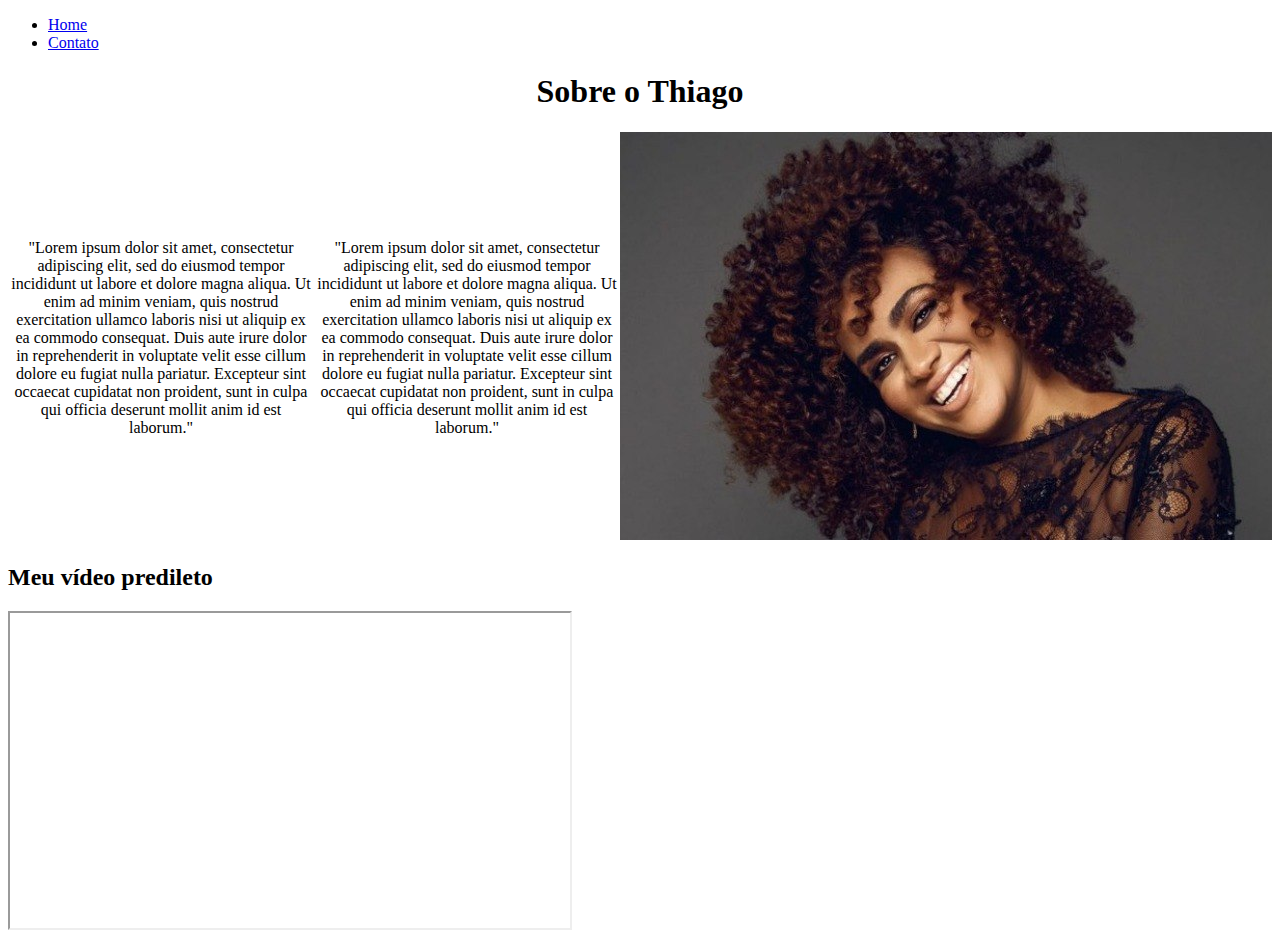
<file: index.html>
<!DOCTYPE html>
<html lang="pt-br">
    <head>
        <meta charset="UTF-8">
        <meta name="viewport" content="width=device-width, initial-scale=1.0">
        <title> Meu perfil </title>
        <link rel="stylesheet" href="assets/css/style.css">
        <style> 
        .center {
            text-align: center;
        }
        
        </style>
    </head>
    <body> 
        <ul class="menu">
            <li> <a href="index.html"> Home </a> </li>
            <li> <a href="contato.html"> Contato </a> </li>
        </ul>
        <h1 class="center"> Sobre o Thiago </h1>
       <div class="container">
        <p class="center">
            "Lorem ipsum dolor sit amet, consectetur adipiscing elit, sed do eiusmod tempor incididunt ut labore et dolore magna aliqua. Ut enim ad minim veniam, quis nostrud exercitation ullamco laboris nisi ut aliquip ex ea commodo consequat. Duis aute irure dolor in reprehenderit in voluptate velit esse cillum dolore eu fugiat nulla pariatur. Excepteur sint occaecat cupidatat non proident, sunt in culpa qui officia deserunt mollit anim id est laborum."
        </p>

        <p class="center">
            "Lorem ipsum dolor sit amet, consectetur adipiscing elit, sed do eiusmod tempor incididunt ut labore et dolore magna aliqua. Ut enim ad minim veniam, quis nostrud exercitation ullamco laboris nisi ut aliquip ex ea commodo consequat. Duis aute irure dolor in reprehenderit in voluptate velit esse cillum dolore eu fugiat nulla pariatur. Excepteur sint occaecat cupidatat non proident, sunt in culpa qui officia deserunt mollit anim id est laborum."
        </p>

        <div>
            <img src="assets/img/foto-mulher.jpg" alt="Foto do criador desse conteúdo">
        </div>
       
       </div>
       
        <h2> Meu vídeo predileto </h2>

        <iframe 
        width="560" 
        height="315" 
        src="https://www.youtube.com/embed/C6Mo9fHofu0" 
        frameborder="5" 
        allow="accelerometer; autoplay; encrypted-media; gyroscope; picture-in-picture" 
        allowfullscreen>
        </iframe>

    </body>


</html>
</file>
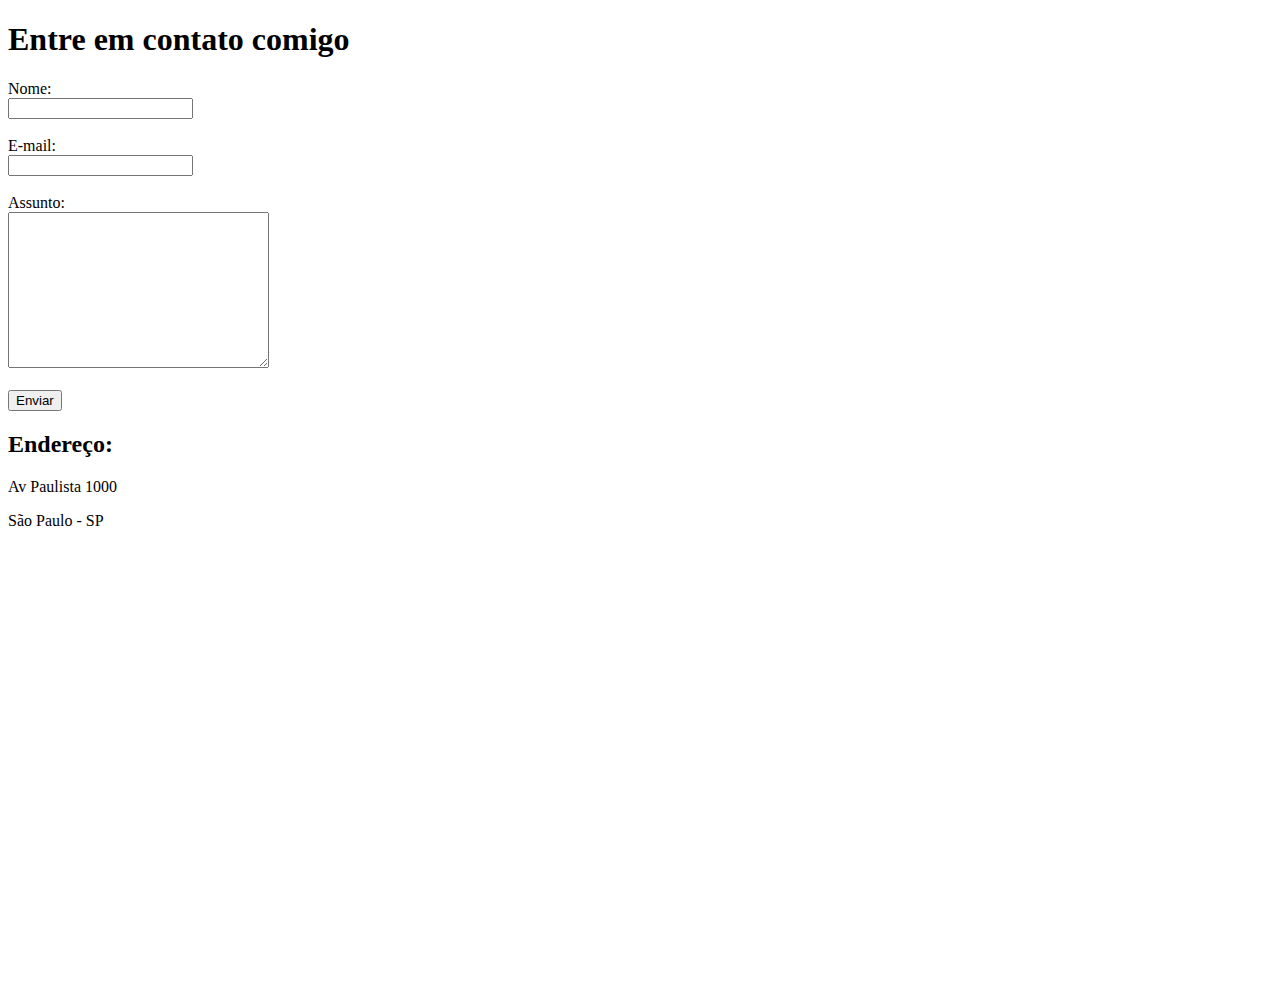
<file: contato.html>
<!DOCTYPE html>
<html lang="pt-br">
<head>
    <meta charset="UTF-8">
    <meta name="viewport" content="width=device-width, initial-scale=1.0">
    <title>Contato</title>
    <link rel="stylesheet" href="assets/css/style.css">
</head>
<body>
    <h1> Entre em contato comigo </h1>
    <form> 
        <label for="nome"> Nome: </label> <br>
        <input type="text" id="nome">
        <br>
        <br>
        <label for="email"> E-mail: </label> <br>
        <input type="email" id="email">
        <br>
        <br>
        <label for="nome"> Assunto: </label> <br>
        <textarea name="assunto" id="assunto" cols="30" rows="10"></textarea>
        <br>
        <br>
        <button> Enviar </button>
    </form>

    <h2> Endereço: </h2>

    <p> Av Paulista 1000 </p>
    <p> São Paulo - SP </p>

    <iframe src="https://www.google.com/maps/embed?pb=!1m18!1m12!1m3!1d14627.793008061526!2d-46.65388148791255!3d-23.570301954852503!2m3!1f0!2f0!3f0!3m2!1i1024!2i768!4f13.1!3m3!1m2!1s0x94ce59bd92bce431%3A0xc37ded133806ef0b!2sAv.%20Paulista%2C%20100%20-%20Bela%20Vista%2C%20S%C3%A3o%20Paulo%20-%20SP%2C%2001310-000!5e0!3m2!1spt-BR!2sbr!4v1597684131081!5m2!1spt-BR!2sbr" width="600" height="450" frameborder="0" style="border:0;" allowfullscreen="" aria-hidden="false" tabindex="0"></iframe>

</body>
</html>
</file>
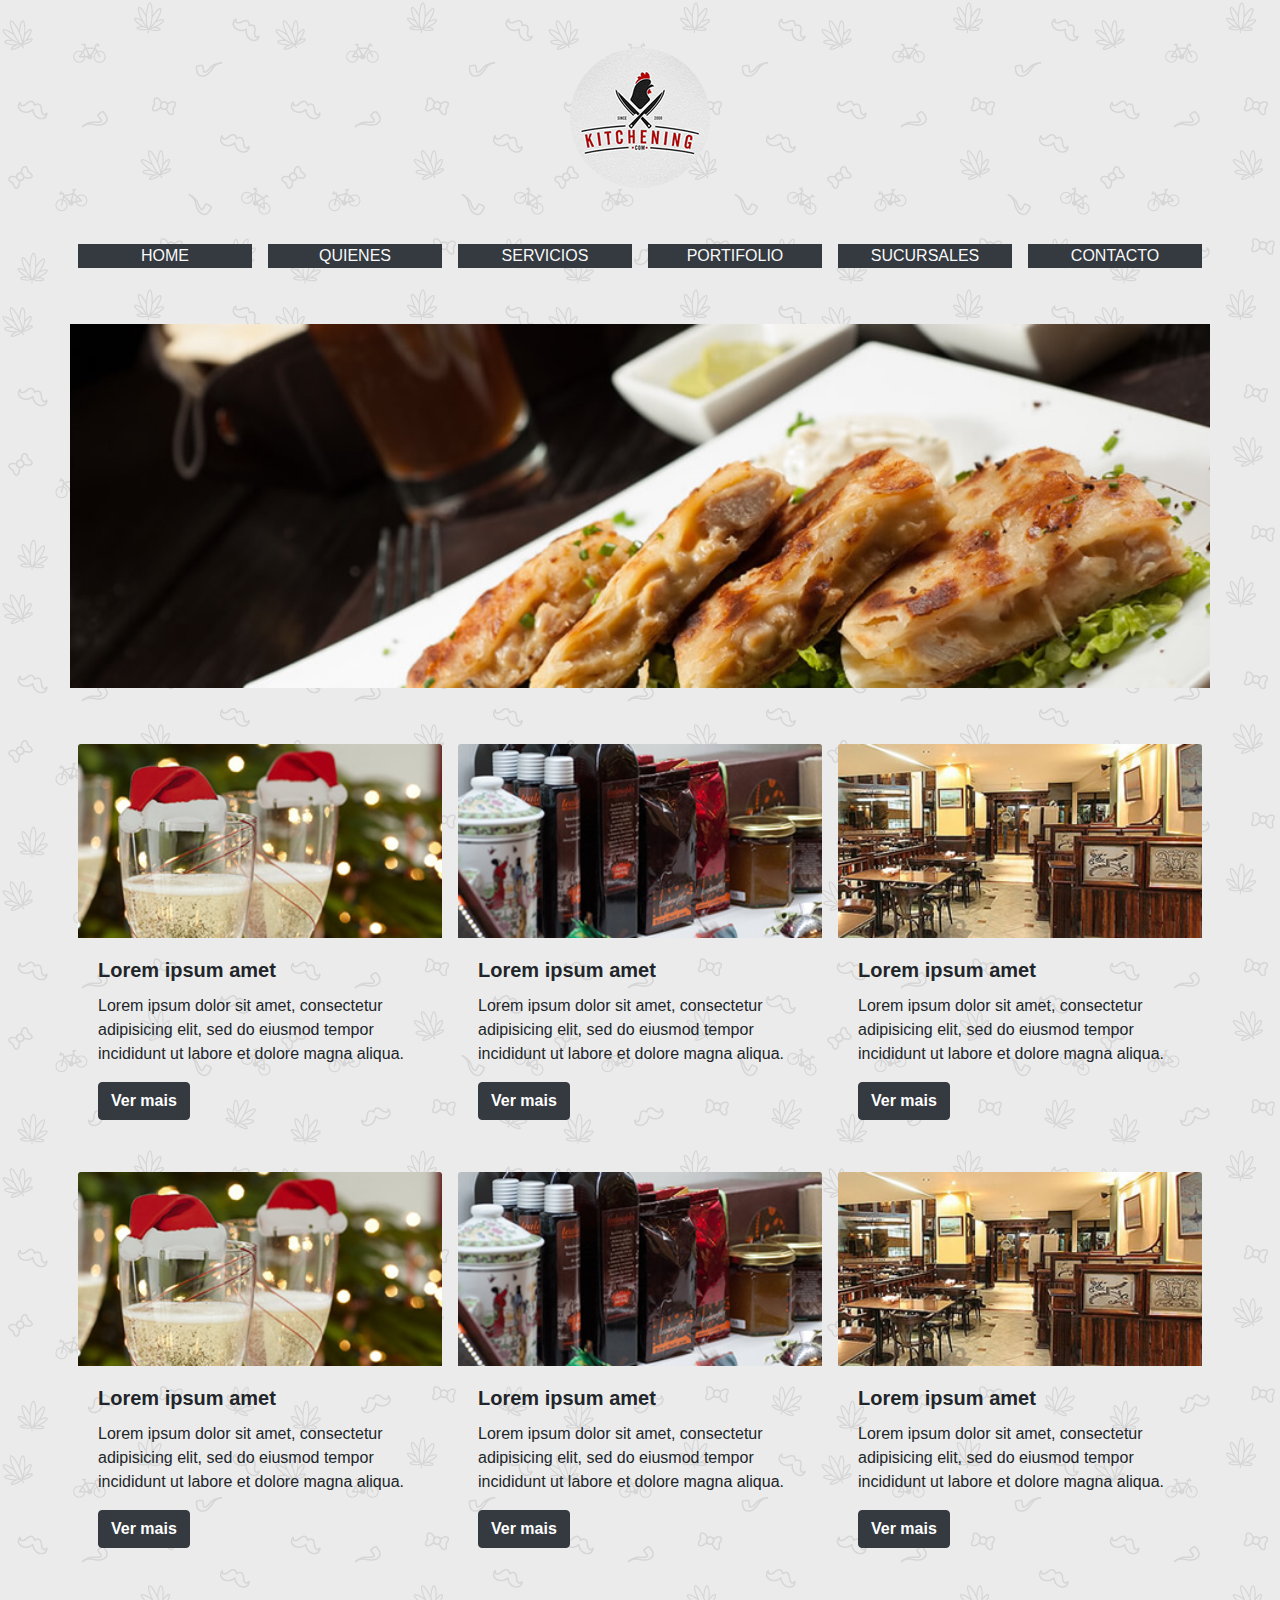
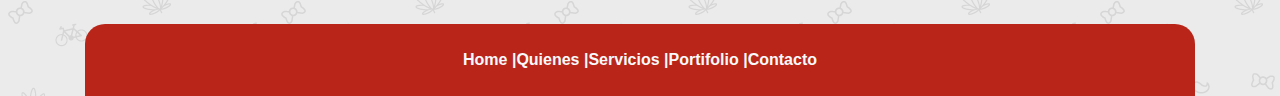
<file: exercicio-bootstrap-kitchening/site-kitchening.html>
<!DOCTYPE html>
<html lang="pt-br">
<head>
    <meta charset="UTF-8">
    <meta name="viewport" content="width=device-width, initial-scale=1.0">
    <title>Kitchening</title>
    <!-- Link para pegar o estilo do CSS dos servidores do Bootstrap-->
    <link rel="stylesheet" href="https://stackpath.bootstrapcdn.com/bootstrap/4.5.2/css/bootstrap.min.css" integrity="sha384-JcKb8q3iqJ61gNV9KGb8thSsNjpSL0n8PARn9HuZOnIxN0hoP+VmmDGMN5t9UJ0Z" crossorigin="anonymous">
    <style>
        .footer{ 
          background-color:#b92519;
          border-top-left-radius: 20px;
          border-top-right-radius: 20px;
        }
      </style>
</head>
<body background="./assets/img/background-kitchening.png"> 
    <!--Logo-->
     <div class="row mt-5 d-flex justify-content-center">
        <img class="d-block rounded-circle" src="./assets/img/logo-kitchening.jpg" alt="Logotipo do restaurante kitchening é uma galinha preta com duas facas cruzadas e o nome kitchening abaixo">
     </div>
        
      <!--Fim logo-->

      <!-- Grid-->
      <div class="container">
           
        <!-- Opções navegação -->
          <div class="row mt-5 d-flex justify-content-center">

              <div class="col-md-2 p-2">
                <div class="bg-dark text-light d-flex justify-content-center"> HOME </div>
              </div>
              <div class="col-md-2 p-2">
                <div class="bg-dark text-light d-flex justify-content-center"> QUIENES </div>
              </div>
              <div class="col-md-2 p-2">
                <div class="bg-dark text-light d-flex justify-content-center"> SERVICIOS </div>
              </div>
              <div class="col-md-2 p-2">
                <div class="bg-dark text-light d-flex justify-content-center"> PORTIFOLIO </div>
              </div>
              <div class="col-md-2 p-2">
                <div class="bg-dark text-light d-flex justify-content-center"> SUCURSALES </div>
              </div>
              <div class="col-md-2 p-2">
                <div class="bg-dark text-light d-flex justify-content-center"> CONTACTO </div>
              </div>
              
          </div>
          <!--Fim opções navegação -->

          <!--Início Banner Principal-->
          <div class="row mt-5 d-flex justify-content-center">
            <div class="col-md-12 p-0">
              <div>
                <div id="carouselExampleSlidesOnly" class="carousel slide" data-ride="carousel">
                    <div class="carousel-inner">
                      <div class="carousel-item active">
                        <img class="d-block w-100" src="./assets/img/banner-principal-kitchening.jpg" alt="Banner principal com a imagem de um torta de frango suculenta">
                      </div>
                    </div>
                  </div>
              </div>
            </div>      
          </div>
          <!--Fim Banner Principal--> 

          <!--Início cards com imagens-->
          <div class="row mt-5 d-flex justify-content-center">
            
            <!--Primeira fileira 3 imagens-->
            <div class="col-md-4 d-flex p-2 mb-3">
              <div>
                <div class="card bg-transparent border-0">
                    <img class="card-img-top" src="./assets/img/imagem-taca.jpg" alt="Card com imagem de Duas taças de champagne com um mini chapéu de natal de papai noel">
                    <div class="card-body">
                      <h5 class="card-title font-weight-bold">Lorem ipsum amet</h5>
                      <p class="card-text">Lorem ipsum dolor sit amet, consectetur adipisicing elit, sed do eiusmod tempor incididunt ut labore et dolore magna aliqua. </p>
                      <a href="#" class="btn btn-dark font-weight-bold"> Ver mais </a>
                    </div>
                  </div>
              </div>
            </div>
            <div class="col-md-4 p-2">
              <div>
                <div class="card bg-transparent border-0">
                    <img class="card-img-top" src="./assets/img/imagem-mantimentos.jpg" alt="Card com imagem de mantimentos">
                    <div class="card-body">
                      <h5 class="card-title font-weight-bold">Lorem ipsum amet</h5>
                      <p class="card-text">Lorem ipsum dolor sit amet, consectetur adipisicing elit, sed do eiusmod tempor incididunt ut labore et dolore magna aliqua. </p>
                      <a href="#" class="btn btn-dark font-weight-bold"> Ver mais </a>
                    </div>
                  </div>
              </div>
            </div>  
            <div class="col-md-4 p-2">
                <div>
                    <div class="card bg-transparent border-0">
                        <img class="card-img-top" src="./assets/img/imagem-restaurante.jpg" alt="Card com foto da área de refeições do resteurante">
                        <div class="card-body">
                          <h5 class="card-title font-weight-bold">Lorem ipsum amet</h5>
                          <p class="card-text">Lorem ipsum dolor sit amet, consectetur adipisicing elit, sed do eiusmod tempor incididunt ut labore et dolore magna aliqua. </p>
                          <a href="#" class="btn btn-dark font-weight-bold"> Ver mais </a>
                        </div>
                      </div>
                </div>
              </div>  
              <!-- Fim primeira fileira com 3 imagens-->

              <!--Inicio segunda fileira com 3 imagens-->
              <div class="col-md-4 p-2">
                <div>
                  <div class="card bg-transparent border-0">
                      <img class="card-img-top" src="./assets/img/imagem-taca.jpg" alt="Card com imagem de duas taças de champagne com um mini chapéu de natal de papai noel">
                      <div class="card-body">
                        <h5 class="card-title font-weight-bold">Lorem ipsum amet</h5>
                        <p class="card-text">Lorem ipsum dolor sit amet, consectetur adipisicing elit, sed do eiusmod tempor incididunt ut labore et dolore magna aliqua.</p>
                        <a href="#" class="btn btn-dark font-weight-bold"> Ver mais </a>
                      </div>
                    </div>
                </div>
              </div>
              <div class="col-md-4 p-2">
                <div>
                  <div class="card bg-transparent border-0">
                      <img class="card-img-top" src="./assets/img/imagem-mantimentos.jpg" alt="Card com imagem de mantimentos">
                      <div class="card-body">
                        <h5 class="card-title font-weight-bold">Lorem ipsum amet</h5>
                        <p class="card-text">Lorem ipsum dolor sit amet, consectetur adipisicing elit, sed do eiusmod tempor incididunt ut labore et dolore magna aliqua.</p>
                        <a href="#" class="btn btn-dark font-weight-bold"> Ver mais </a>
                      </div>
                    </div>
                </div>
              </div>  
              <div class="col-md-4 p-2">
                  <div>
                      <div class="card bg-transparent border-0">
                          <img class="card-img-top" src="./assets/img/imagem-restaurante.jpg" alt="Card com foto da área de refeições do resteurante">
                          <div class="card-body">
                            <h5 class="card-title font-weight-bold">Lorem ipsum amet</h5>
                            <p class="card-text">Lorem ipsum dolor sit amet, consectetur adipisicing elit, sed do eiusmod tempor incididunt ut labore et dolore magna aliqua.</p>
                            <a href="#" class="btn btn-dark font-weight-bold"> Ver mais</a>
                          </div>
                        </div>
                  </div>
                </div>
              <!-- Fim segunda fileira com 3 imagens-->
              
          </div>
          <!--Inicio footer-->
          <footer>
            <div class="container footer p-4 mt-5">
                <div class="row ">
                    <div class=" col-md-12 d-flex justify-content-center">
                  <a href="link" class="text-light font-weight-bold"> Home | </a>
                  <a href="link" class="text-light font-weight-bold"> Quienes | </a>
                  <a href="link" class="text-light font-weight-bold"> Servicios | </a>
                  <a href="link" class="text-light font-weight-bold"> Portifolio | </a>
                  <a href="link" class="text-light font-weight-bold"> Contacto </a>
              </div>
              </div>
            </div>        
          </footer>
          <!-- Fim footer -->
      </div>
      <!-- /Grid-->

    <!-- Scripts necessários para utilização dos códigos JS do Bootstrap-->
    <script src="https://code.jquery.com/jquery-3.5.1.slim.min.js" integrity="sha384-DfXdz2htPH0lsSSs5nCTpuj/zy4C+OGpamoFVy38MVBnE+IbbVYUew+OrCXaRkfj" crossorigin="anonymous"></script>
    <script src="https://cdn.jsdelivr.net/npm/popper.js@1.16.1/dist/umd/popper.min.js" integrity="sha384-9/reFTGAW83EW2RDu2S0VKaIzap3H66lZH81PoYlFhbGU+6BZp6G7niu735Sk7lN" crossorigin="anonymous"></script>
    <script src="https://stackpath.bootstrapcdn.com/bootstrap/4.5.2/js/bootstrap.min.js" integrity="sha384-B4gt1jrGC7Jh4AgTPSdUtOBvfO8shuf57BaghqFfPlYxofvL8/KUEfYiJOMMV+rV" crossorigin="anonymous"></script>
</body>
</html>
</file>
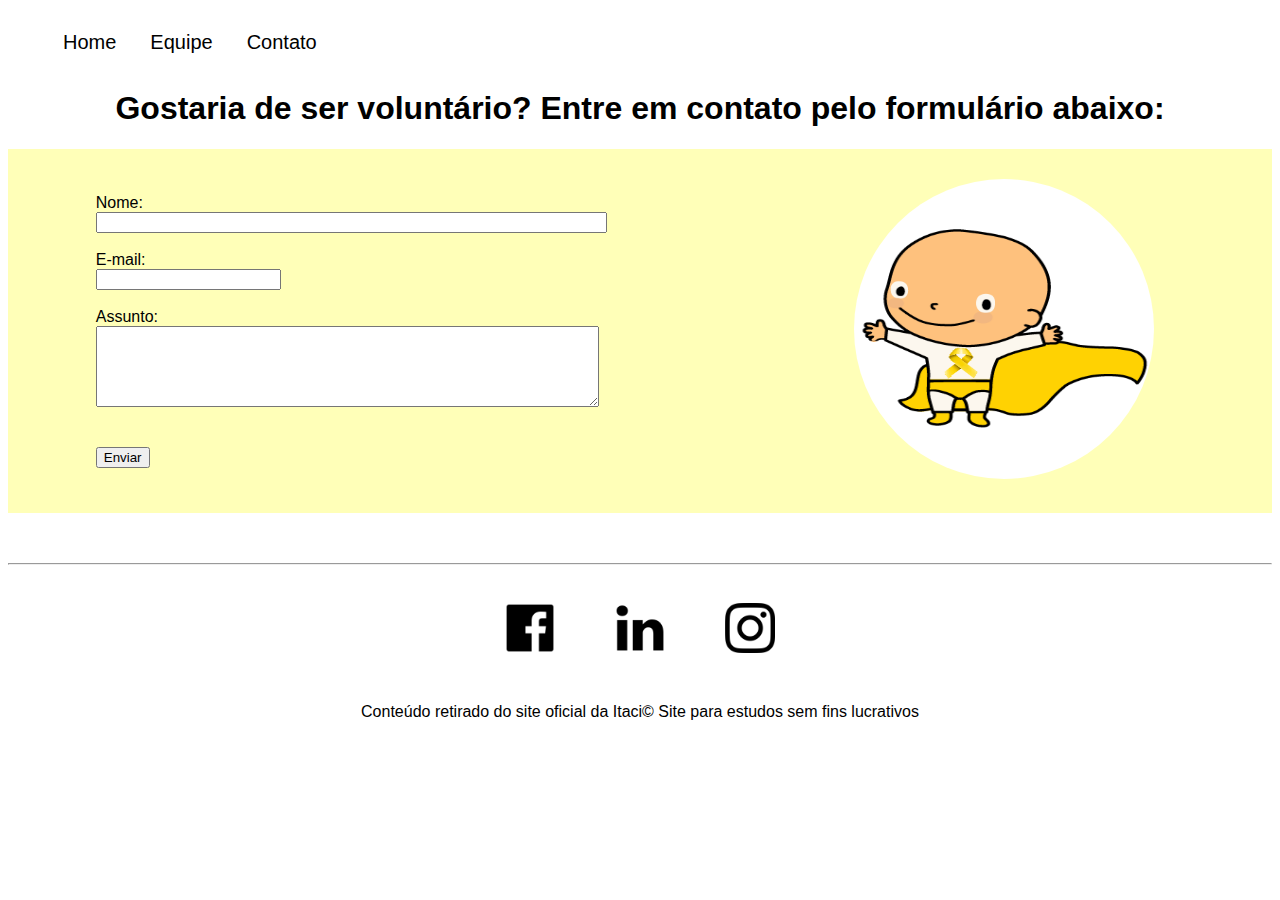
<file: exercicio-pagina-html-css/contato.html>
<!DOCTYPE html>
<html lang="pt-br">
<head>
   <meta charset="UTF-8">
   <meta name="viewport" content="width=device-width, initial-scale=1.0">
   <title>Contato</title>
   <link rel="stylesheet" href="assets/css/style.css">
</head>
<body>

   <ul id="menu">
      <li>
         <a href="home.html"> Home </a>
      </li>
      <li>
        <a href="equipe.html"> Equipe </a>
     </li>
      <li>
         <a href="contato.html"> Contato </a>
      </li>
   </ul>

   <h1 class="center">Gostaria de ser voluntário? Entre em contato pelo formulário abaixo: </h1>

   <div id="contato" class="container mb-50">
      <div>
        <form>
            <label for="nome">Nome:</label> <br>
            <input type="text" id="nome" onkeyup='validaNome()'>
            <div id='txtNome'></div>
            <br>
            <label for="email">E-mail:</label> <br>
            <input type="email" id="email" onkeyup='validaEmail()'>
            <div id='txtEmail'></div>
            <br>
            <label for="assunto">Assunto:</label> <br>
            <textarea name="assunto" id="assunto" cols="60" rows="5" onkeyup="validaAssunto()"></textarea>
            <div id='txtAssunto'></div>
            <br>
            <br>
            <button onclick="enviar()" >Enviar</button>
         </form>
      </div>

      <div class="ml-50">      
         <img class="br-50 wh-300 p-30" src="assets/img/nino-heroi.png" alt="Foto do Nino mascote do Itaci é um menino careca de braços abertos camiseta azul com coração vermelho e shorts vermelho">
      </div>
   </div>


   <hr>
   <footer>

      <div class="container">
         <a href="https://www.facebook.com/" target="_blank">
            <img class="tm-social p-30" src="assets/img/facebook.png" alt="Logo do Facebook">
         </a>
         
         <a href="https://www.linkedin.com/" target="_blank">
            <img class="tm-social p-30" src="assets/img/linkedin.png" alt="Logo do Linkedin">
         </a>
         
         <a href="https://www.instagram.com/" target="_blank">
            <img class="tm-social p-30" src="assets/img/instagram.png" alt="Logo do Intagram">
         </a>
         
      </div>

      <p class="center">
        Conteúdo retirado do site oficial da Itaci&copy Site para estudos sem fins lucrativos
      </p> 
   </footer>

   <script src="assets/js/script.js"></script>
   
</body>
</html>
</file>
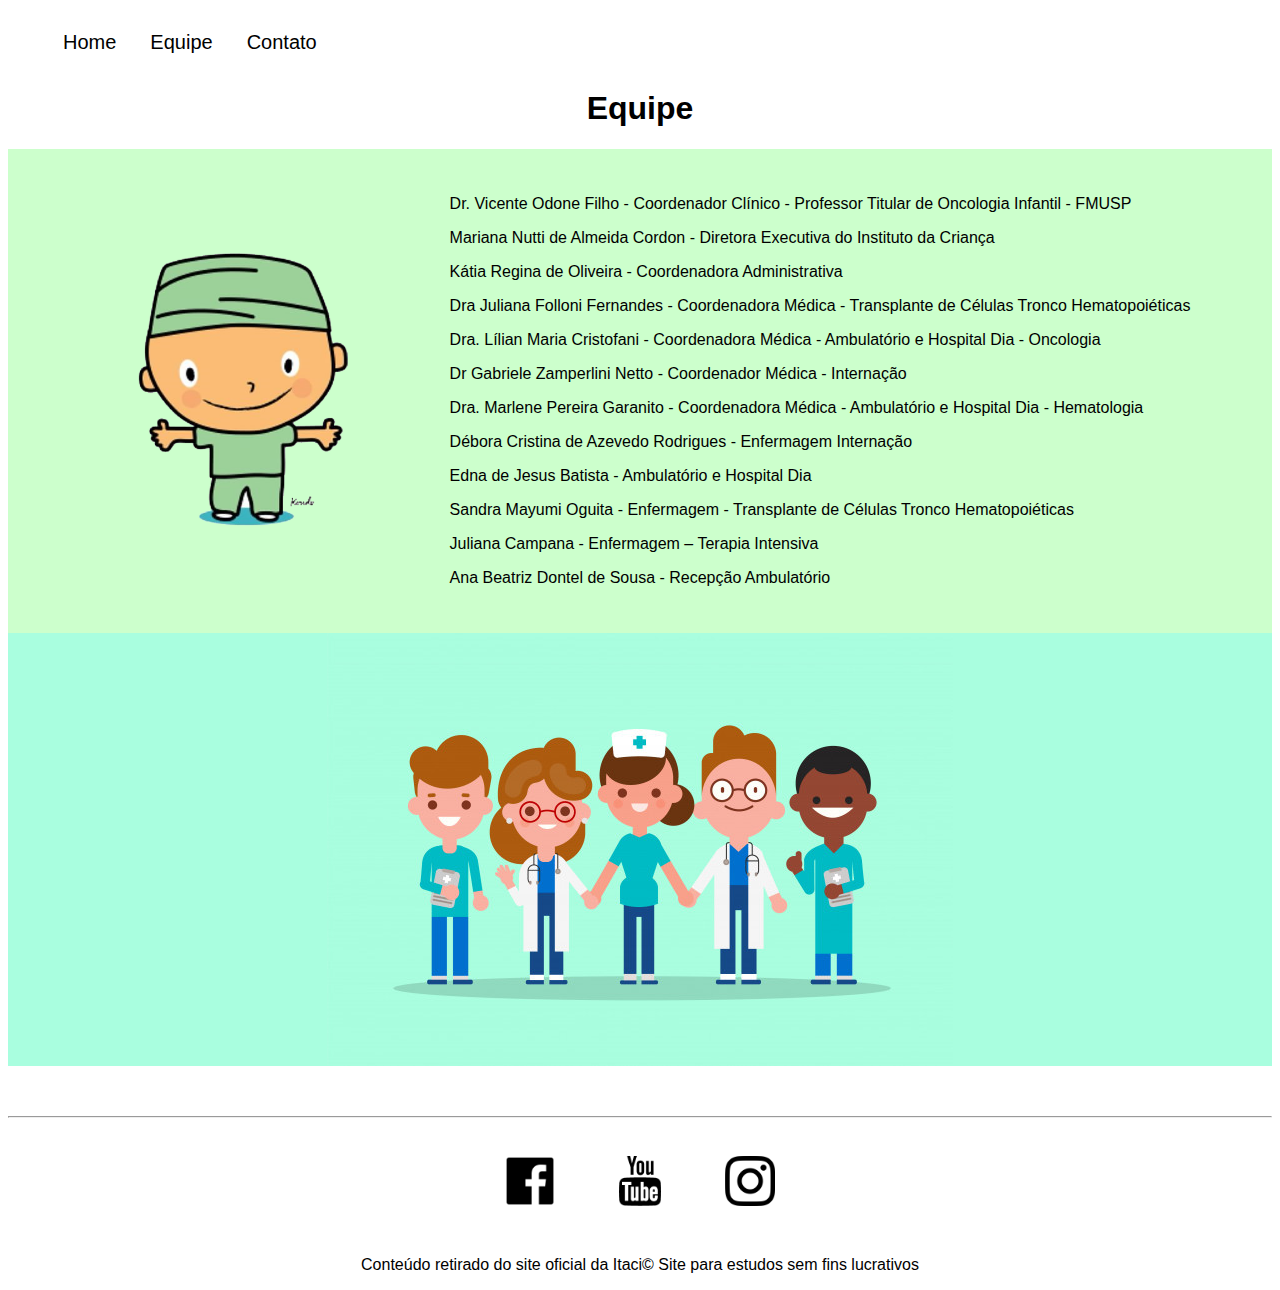
<file: exercicio-pagina-html-css/equipe.html>
<!DOCTYPE html>
<html lang="pt-br">
<head>
   <meta charset="UTF-8">
   <meta name="viewport" content="width=device-width, initial-scale=1.0">
   <title>Equipe</title>
   <link rel="stylesheet" href="assets/css/style.css">
</head>
<body>
   <ul id="menu">
      <li>
         <a href="home.html"> Home </a>
      </li>
      <li>
         <a href="equipe.html"> Equipe </a>
      </li>
      <li>
         <a href="contato.html"> Contato </a>
      </li>
   </ul>

   <h1 class="center">Equipe</h1>
   <div id="background-equipe-medica"class="container">

      <div>
         <img class="br-50 wh-300 p-30" src="assets/img/nino-medico.png" alt="Foto do Nino mascote do Itaci é um menino careca de braços abertos camiseta azul com coração vermelho e shorts vermelho">
      </div>

      <div class="p-30">
         <p class="justify">
            Dr. Vicente Odone Filho - Coordenador Clínico - Professor Titular de Oncologia Infantil - FMUSP 
         </p>
         <p class="justify">
            Mariana Nutti de Almeida Cordon - Diretora Executiva do Instituto da Criança 
         </p>
         <p class="justify">
            Kátia Regina de Oliveira - Coordenadora Administrativa 
         </p>
         <p class="justify">
            Dra Juliana Folloni Fernandes - Coordenadora Médica - Transplante de Células Tronco Hematopoiéticas 
         </p>
         <p class="justify">
            Dra. Lílian Maria Cristofani - Coordenadora Médica - Ambulatório e Hospital Dia - Oncologia  
         </p>

         <p class="justify">
            Dr Gabriele Zamperlini Netto - Coordenador Médica - Internação 
         </p>

         <p class="justify">
            Dra. Marlene Pereira Garanito - Coordenadora Médica - Ambulatório e Hospital Dia - Hematologia  
         </p>

         <p class="justify">
            Débora Cristina de Azevedo Rodrigues - Enfermagem Internação
         </p>

         <p class="justify">
            Edna de Jesus Batista - Ambulatório e Hospital Dia 
         </p>

         <p class="justify">
            Sandra Mayumi Oguita - Enfermagem - Transplante de Células Tronco Hematopoiéticas 
         </p>

         <p class="justify">
            Juliana Campana - Enfermagem – Terapia Intensiva 
         </p>

         <p class="justify">
            Ana Beatriz Dontel de Sousa - Recepção Ambulatório 
         </p>
         
      </div>
   </div>

   <div id="background-azul" class="container mb-50">
    <img src="assets/img/medicos-unidos.jpg" alt="Desenho de medicos unidos">

   </div>
    <hr>
   <footer>

      <div class="container">
         <a href="https://www.facebook.com/ITACI.ITACI" target="_blank">
            <img class="tm-social p-30" src="assets/img/facebook.png" alt="Logo do Facebook">
         </a>
         
         <a href="https://www.youtube.com/channel/UC99UjqrT2VfMkJXP4gyYiLg" target="_blank">
            <img class="tm-social p-30" src="assets/img/youtube.png" alt="Logo do Youtube">
         </a>
         
         <a href="https://www.instagram.com/instituto_itaci/" target="_blank">
            <img class="tm-social p-30" src="assets/img/instagram.png" alt="Logo do Intagram">
         </a>
         
      </div>

      <p class="center">
         Conteúdo retirado do site oficial da Itaci&copy Site para estudos sem fins lucrativos
      </p> 
   </footer>
</body>
</html>


<!--   



-->
</file>
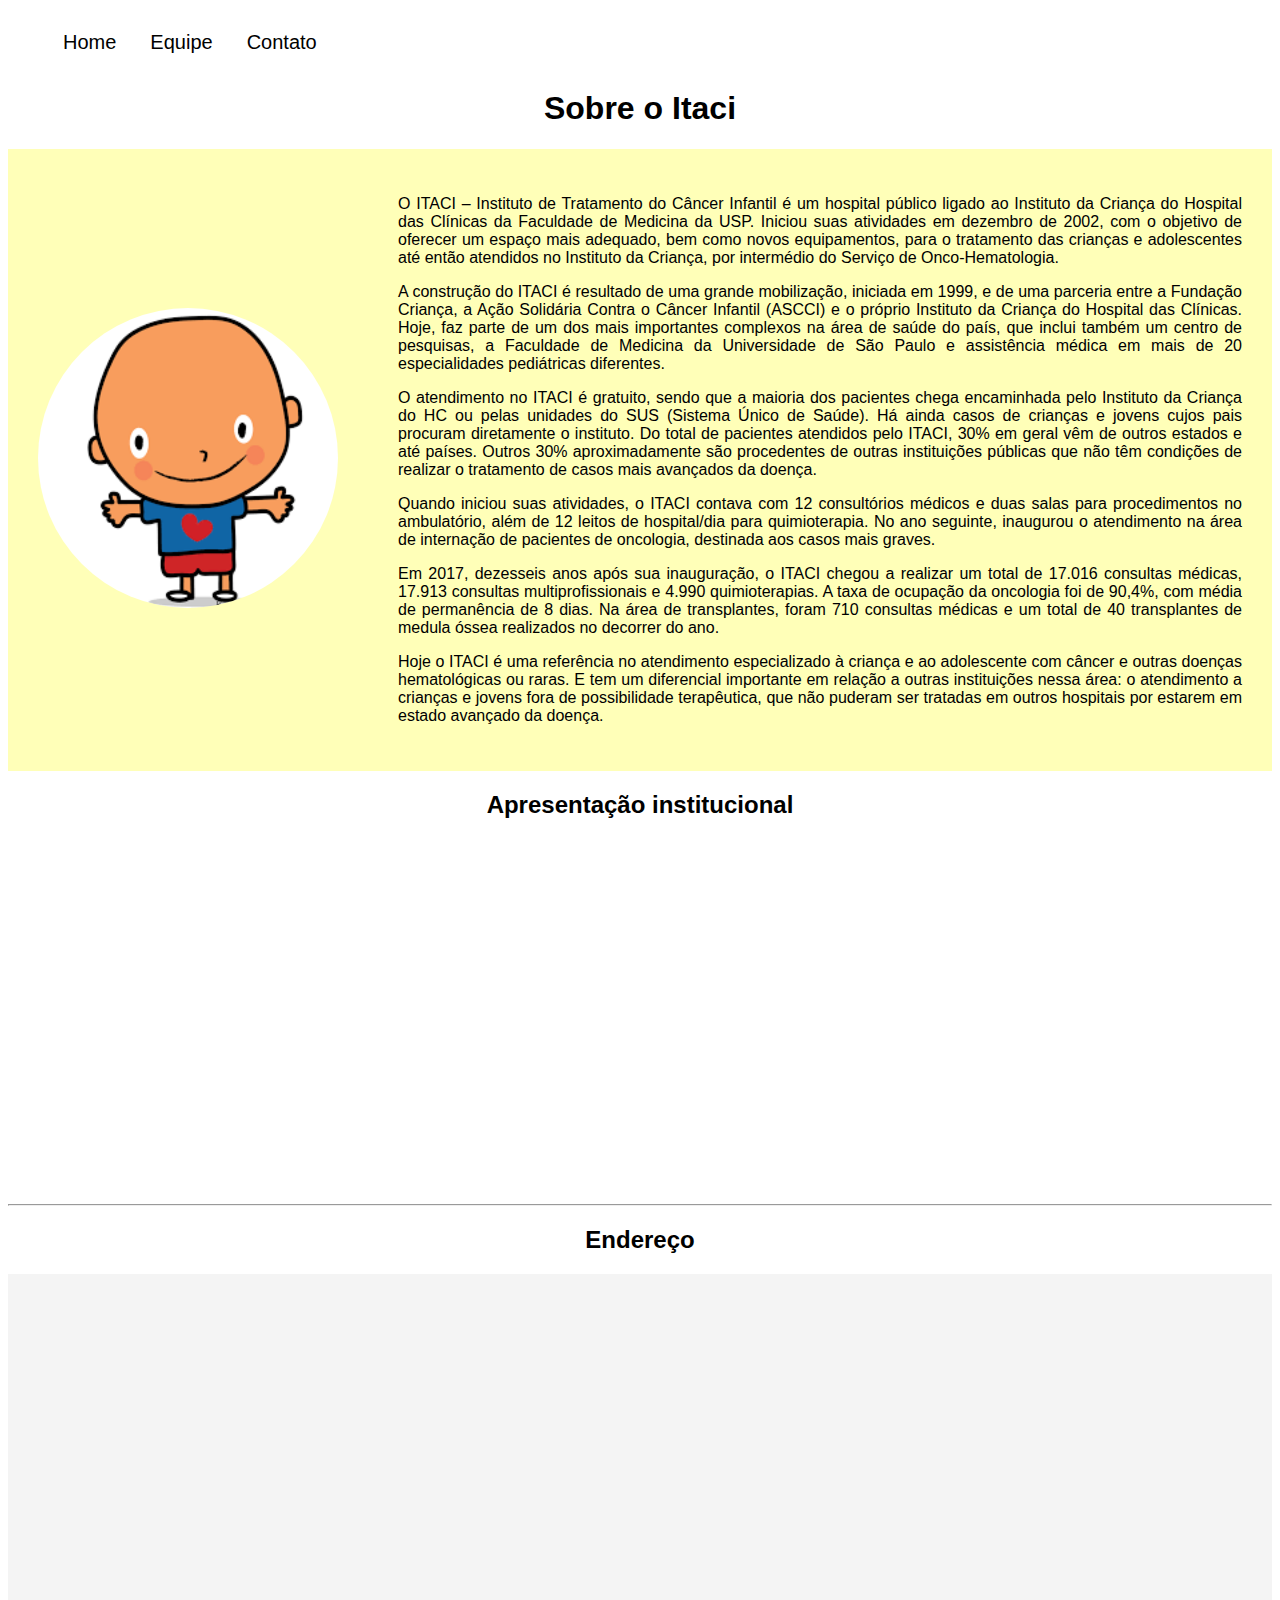
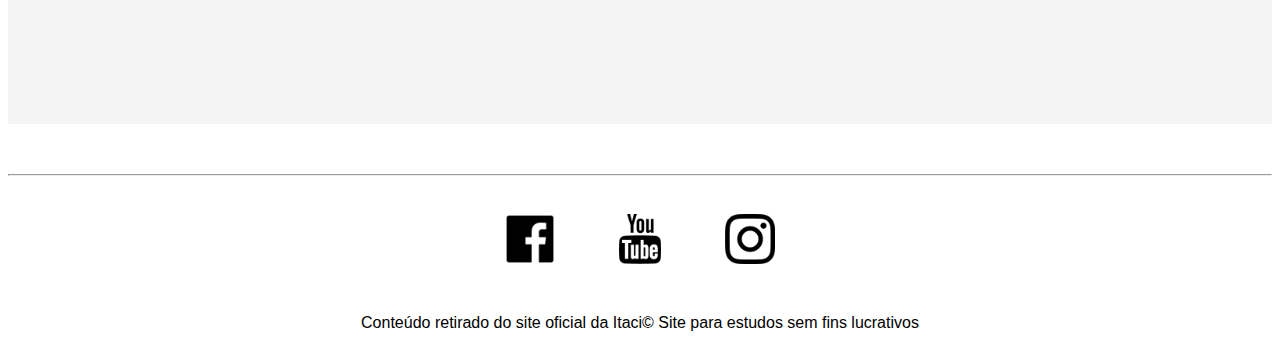
<file: exercicio-pagina-html-css/home.html>
<!DOCTYPE html>
<html lang="pt-br">
<head>
   <meta charset="UTF-8">
   <meta name="viewport" content="width=device-width, initial-scale=1.0">
   <title></title>
   <link rel="stylesheet" href="assets/css/style.css">
</head>
<body>
   <ul id="menu">
      <li>
         <a href="index.html"> Home </a>
      </li>
      <li>
         <a href="equipe.html"> Equipe </a>
      </li>
      <li>
         <a href="contato.html"> Contato </a>
      </li>
   </ul>

   <h1 class="center">Sobre o Itaci</h1>
   <div id="background-amarelo" class="container">

      <div>
         <img class="br-50 wh-300 p-30" src="assets/img/nino.png" alt="Foto do Nino mascote do Itaci é um menino careca de braços abertos camiseta azul com coração vermelho e shorts vermelho">
      </div>

      <div class="p-30">
         <p class="justify">
            O ITACI – Instituto de Tratamento do Câncer Infantil é um hospital público ligado ao Instituto da Criança do Hospital das Clínicas da Faculdade de Medicina da USP. Iniciou suas atividades em dezembro de 2002, com o objetivo de oferecer um espaço mais adequado, bem como novos equipamentos, para o tratamento das crianças e adolescentes até então atendidos no Instituto da Criança, por intermédio do Serviço de Onco-Hematologia. 
         </p>
         <p class="justify">
            A construção do ITACI é resultado de uma grande mobilização, iniciada em 1999, e de uma parceria entre a Fundação Criança, a Ação Solidária Contra o Câncer Infantil (ASCCI) e o próprio Instituto da Criança do Hospital das Clínicas. Hoje, faz parte de um dos mais importantes complexos na área de saúde do país, que inclui também um centro de pesquisas, a Faculdade de Medicina da Universidade de São Paulo e assistência médica em mais de 20 especialidades pediátricas diferentes. 
         </p>
         <p class="justify">
            O atendimento no ITACI é gratuito, sendo que a maioria dos pacientes chega encaminhada pelo Instituto da Criança do HC ou pelas unidades do SUS (Sistema Único de Saúde). Há ainda casos de crianças e jovens cujos pais procuram diretamente o instituto. Do total de pacientes atendidos pelo ITACI, 30% em geral vêm de outros estados e até países. Outros 30% aproximadamente são procedentes de outras instituições públicas que não têm condições de realizar o tratamento de casos mais avançados da doença.  
         </p>
         <p class="justify">
            Quando iniciou suas atividades, o ITACI contava com 12 consultórios médicos e duas salas para procedimentos no ambulatório, além de 12 leitos de hospital/dia para quimioterapia. No ano seguinte, inaugurou o atendimento na área de internação de pacientes de oncologia, destinada aos casos mais graves. 
         </p>
         <p class="justify">
            Em 2017, dezesseis anos após sua inauguração, o ITACI chegou a realizar um total de 17.016 consultas médicas, 17.913 consultas multiprofissionais e 4.990 quimioterapias. A taxa de ocupação da oncologia foi de 90,4%, com média de permanência de 8 dias. Na área de transplantes, foram 710 consultas médicas e um total de 40 transplantes de medula óssea realizados no decorrer do ano. 
         </p>
         <p class="justify">
            Hoje o ITACI é uma referência no atendimento especializado à criança e ao adolescente com câncer e outras doenças hematológicas ou raras. E tem um diferencial importante em relação a outras instituições nessa área: o atendimento a crianças e jovens fora de possibilidade terapêutica, que não puderam ser tratadas em outros hospitais por estarem em estado avançado da doença. 
         </p>
      </div>
   </div>

   <h2 class="center">Apresentação institucional</h2>

   <div class="container mb-50">
    <iframe width="560" height="315" src="https://www.youtube.com/embed/6OoP_MhtUfQ" frameborder="0" allow="accelerometer; autoplay; encrypted-media; gyroscope; picture-in-picture" allowfullscreen></iframe>
   </div>
   <hr>

   <h2 class="center"> Endereço </h2>
   <div  id="background-endereco" class="container mb-50">
    <iframe  class="center" src="https://www.google.com/maps/embed?pb=!1m18!1m12!1m3!1d3657.4322142892383!2d-46.680375535022485!3d-23.55291558468709!2m3!1f0!2f0!3f0!3m2!1i1024!2i768!4f13.1!3m3!1m2!1s0x94ce578f6b15d543%3A0x3cdee32c800f934d!2sITACI%20-%20Instituto%20de%20Tratamento%20do%20C%C3%A2ncer%20Infantil!5e0!3m2!1spt-BR!2sbr!4v1597710743596!5m2!1spt-BR!2sbr" width="600" height="450" frameborder="0" style="border:0;" allowfullscreen="" aria-hidden="false" tabindex="0"></iframe>

   </div>
    <hr>
   <footer>

      <div class="container">
         <a href="https://www.facebook.com/ITACI.ITACI" target="_blank">
            <img class="tm-social p-30" src="assets/img/facebook.png" alt="Logo do Facebook">
         </a>
         
         <a href="https://www.youtube.com/channel/UC99UjqrT2VfMkJXP4gyYiLg" target="_blank">
            <img class="tm-social p-30" src="assets/img/youtube.png" alt="Logo do Youtube">
         </a>
         
         <a href="https://www.instagram.com/instituto_itaci/" target="_blank">
            <img class="tm-social p-30" src="assets/img/instagram.png" alt="Logo do Intagram">
         </a>
         
      </div>

      <p class="center">
         Conteúdo retirado do site oficial da Itaci&copy Site para estudos sem fins lucrativos
      </p> 
   </footer>
</body>
</html>


<!--   



-->
</file>
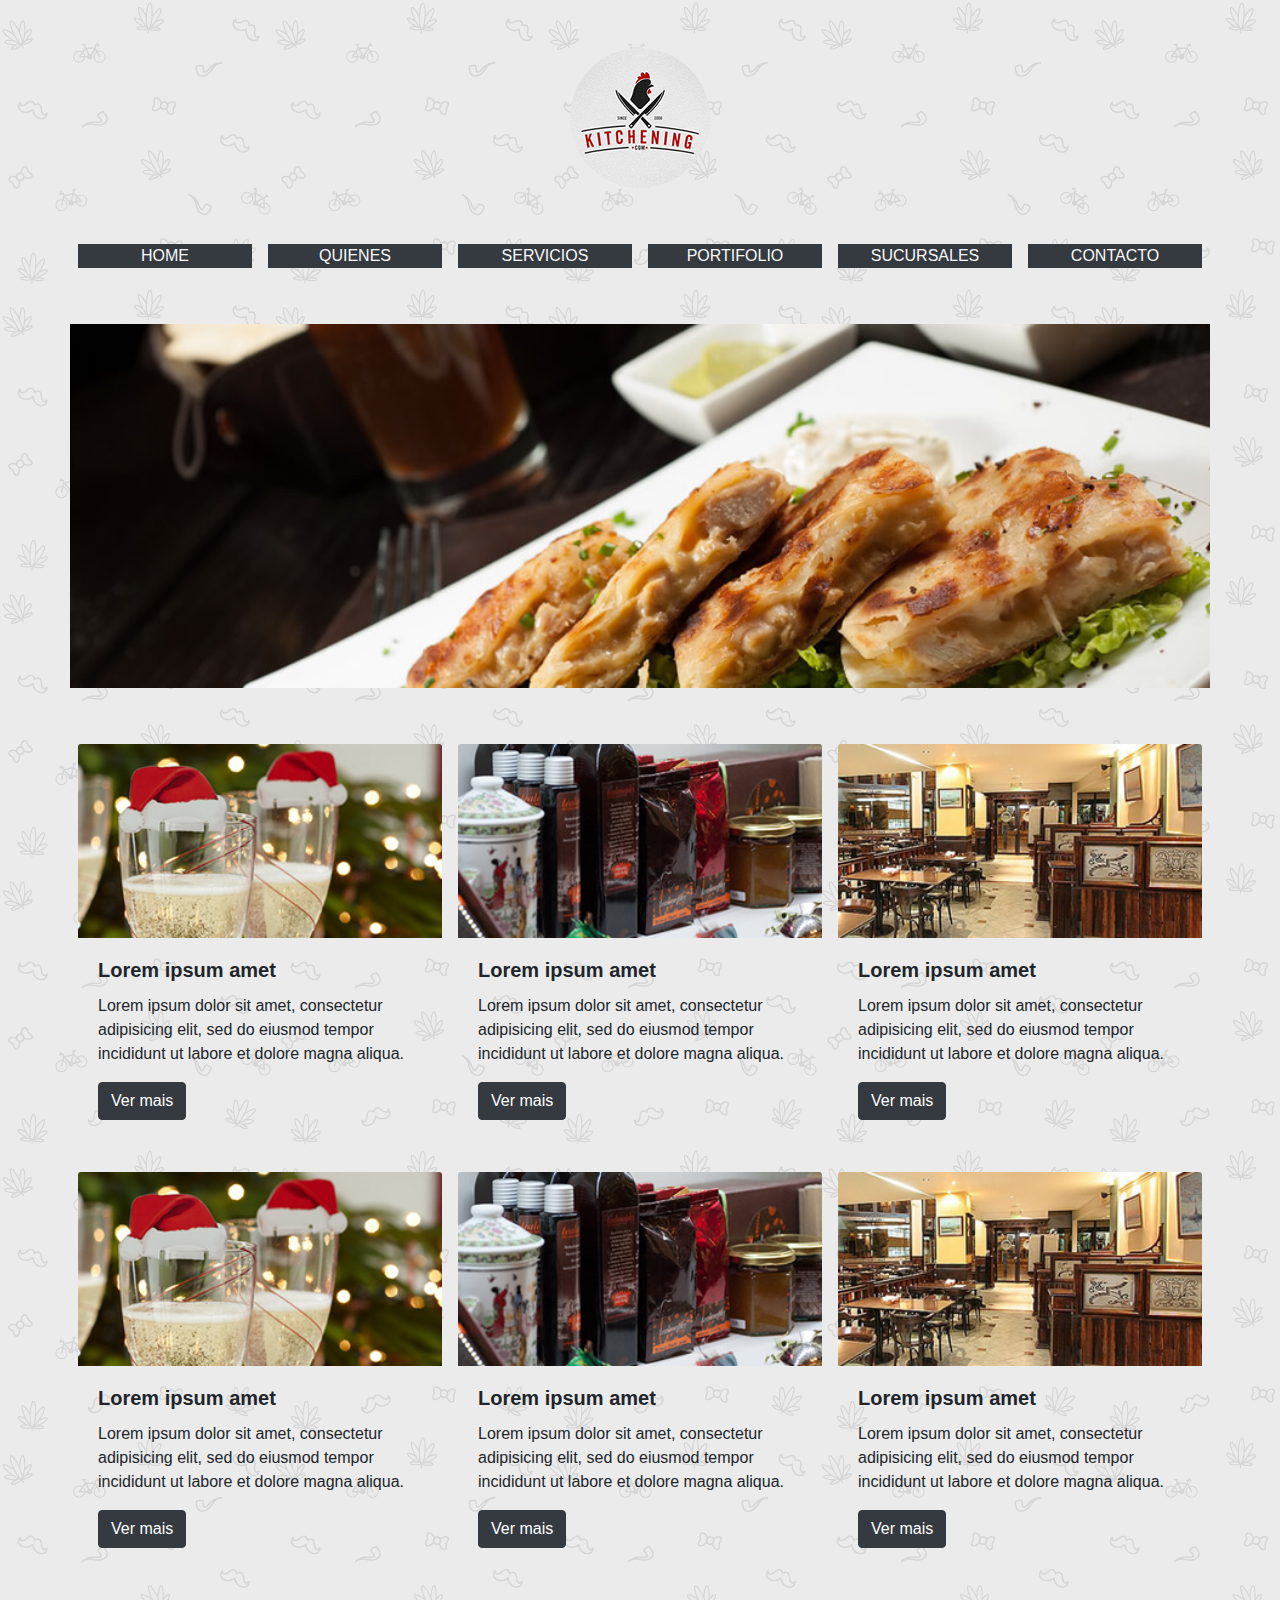
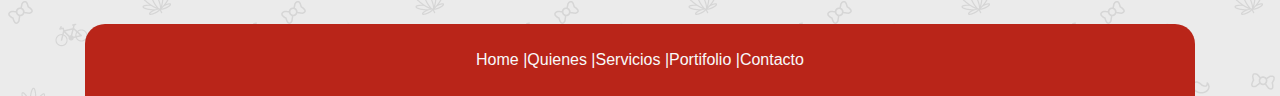
<file: exercicio-bootstrap-kitchening/assets/img/site-kitchening.html>
<!DOCTYPE html>
<html lang="pt-br">
<head>
    <meta charset="UTF-8">
    <meta name="viewport" content="width=device-width, initial-scale=1.0">
    <title>Kitchening</title>
    <!-- Link para pegar o estilo do CSS dos servidores do Bootstrap-->
    <link rel="stylesheet" href="https://stackpath.bootstrapcdn.com/bootstrap/4.5.2/css/bootstrap.min.css" integrity="sha384-JcKb8q3iqJ61gNV9KGb8thSsNjpSL0n8PARn9HuZOnIxN0hoP+VmmDGMN5t9UJ0Z" crossorigin="anonymous">
    <style>
        .footer{ 
          background-color:#b92519;
          border-top-left-radius: 20px;
          border-top-right-radius: 20px;
        }
      </style>
</head>
<body background="./background-kitchening.png"> 
    <!--Logo-->
     <div class="row mt-5 d-flex justify-content-center">
        <img class="d-block rounded-circle" src="./logo-kitchening.jpg" alt="First slide">
     </div>
        
      <!--Fim logo-->

      <!-- Grid-->
      <div class="container">
           
        <!-- Opções navegação -->
          <div class="row mt-5 d-flex justify-content-center">

              <div class="col-md-2 p-2">
                <div class="bg-dark text-light d-flex justify-content-center"> HOME </div>
              </div>
              <div class="col-md-2 p-2">
                <div class="bg-dark text-light d-flex justify-content-center"> QUIENES </div>
              </div>
              <div class="col-md-2 p-2">
                <div class="bg-dark text-light d-flex justify-content-center"> SERVICIOS </div>
              </div>
              <div class="col-md-2 p-2">
                <div class="bg-dark text-light d-flex justify-content-center"> PORTIFOLIO </div>
              </div>
              <div class="col-md-2 p-2">
                <div class="bg-dark text-light d-flex justify-content-center"> SUCURSALES </div>
              </div>
              <div class="col-md-2 p-2">
                <div class="bg-dark text-light d-flex justify-content-center"> CONTACTO </div>
              </div>
              
          </div>
          <!--Fim opções navegação -->

          <!--Início Banner Principal-->
          <div class="row mt-5 d-flex justify-content-center">
            <div class="col-md-12 p-0">
              <div>
                <div id="carouselExampleSlidesOnly" class="carousel slide" data-ride="carousel">
                    <div class="carousel-inner">
                      <div class="carousel-item active">
                        <img class="d-block w-100" src="./banner-principal-kitchening.jpg" alt="First slide">
                      </div>
                    </div>
                  </div>
              </div>
            </div>      
          </div>
          <!--Fim Banner Principal--> 

          <!--Início cards com imagens-->
          <div class="row mt-5 d-flex justify-content-center">
            
            <!--Primeira fileira 3 imagens-->
            <div class="col-md-4 d-flex p-2 mb-3">
              <div>
                <div class="card bg-transparent border-0">
                    <img class="card-img-top" src="./imagem-taca.jpg" alt="Card image cap">
                    <div class="card-body">
                      <h5 class="card-title font-weight-bold">Lorem ipsum amet</h5>
                      <p class="card-text">Lorem ipsum dolor sit amet, consectetur adipisicing elit, sed do eiusmod tempor incididunt ut labore et dolore magna aliqua. </p>
                      <a href="#" class="btn btn-dark"> Ver mais </a>
                    </div>
                  </div>
              </div>
            </div>
            <div class="col-md-4 p-2">
              <div>
                <div class="card bg-transparent border-0">
                    <img class="card-img-top" src="./imagem-mantimentos.jpg" alt="Card image cap">
                    <div class="card-body">
                      <h5 class="card-title font-weight-bold">Lorem ipsum amet</h5>
                      <p class="card-text">Lorem ipsum dolor sit amet, consectetur adipisicing elit, sed do eiusmod tempor incididunt ut labore et dolore magna aliqua. </p>
                      <a href="#" class="btn btn-dark"> Ver mais </a>
                    </div>
                  </div>
              </div>
            </div>  
            <div class="col-md-4 p-2">
                <div>
                    <div class="card bg-transparent border-0">
                        <img class="card-img-top" src="./imagem-restaurante.jpg" alt="Card image cap">
                        <div class="card-body">
                          <h5 class="card-title font-weight-bold">Lorem ipsum amet</h5>
                          <p class="card-text">Lorem ipsum dolor sit amet, consectetur adipisicing elit, sed do eiusmod tempor incididunt ut labore et dolore magna aliqua. </p>
                          <a href="#" class="btn btn-dark"> Ver mais </a>
                        </div>
                      </div>
                </div>
              </div>  
              <!-- Fim primeira fileira com 3 imagens-->

              <!--Inicio segunda fileira com 3 imagens-->
              <div class="col-md-4 p-2">
                <div>
                  <div class="card bg-transparent border-0">
                      <img class="card-img-top" src="./imagem-taca.jpg" alt="Card image cap">
                      <div class="card-body">
                        <h5 class="card-title font-weight-bold">Lorem ipsum amet</h5>
                        <p class="card-text">Lorem ipsum dolor sit amet, consectetur adipisicing elit, sed do eiusmod tempor incididunt ut labore et dolore magna aliqua.</p>
                        <a href="#" class="btn btn-dark"> Ver mais </a>
                      </div>
                    </div>
                </div>
              </div>
              <div class="col-md-4 p-2">
                <div>
                  <div class="card bg-transparent border-0">
                      <img class="card-img-top" src="./imagem-mantimentos.jpg" alt="Card image cap">
                      <div class="card-body">
                        <h5 class="card-title font-weight-bold">Lorem ipsum amet</h5>
                        <p class="card-text">Lorem ipsum dolor sit amet, consectetur adipisicing elit, sed do eiusmod tempor incididunt ut labore et dolore magna aliqua.</p>
                        <a href="#" class="btn btn-dark"> Ver mais </a>
                      </div>
                    </div>
                </div>
              </div>  
              <div class="col-md-4 p-2">
                  <div>
                      <div class="card bg-transparent border-0">
                          <img class="card-img-top" src="./imagem-restaurante.jpg" alt="Card image cap">
                          <div class="card-body">
                            <h5 class="card-title font-weight-bold">Lorem ipsum amet</h5>
                            <p class="card-text">Lorem ipsum dolor sit amet, consectetur adipisicing elit, sed do eiusmod tempor incididunt ut labore et dolore magna aliqua.</p>
                            <a href="#" class="btn btn-dark"> Ver mais</a>
                          </div>
                        </div>
                  </div>
                </div>
              <!-- Fim segunda fileira com 3 imagens-->
              
          </div>
          <!--Inicio footer-->
          <footer>
            <div class="container footer p-4 mt-5">
                <div class="row ">
                    <div class=" col-md-12 d-flex justify-content-center">
                  <a href="link" class="text-light"> Home | </a>
                  <a href="link" class="text-light"> Quienes | </a>
                  <a href="link" class="text-light"> Servicios | </a>
                  <a href="link" class="text-light"> Portifolio | </a>
                  <a href="link" class="text-light"> Contacto </a>
              </div>
              </div>
            </div>        
          </footer>
          <!-- Fim footer -->
      </div>
      <!-- /Grid-->

    <!-- Scripts necessários para utilização dos códigos JS do Bootstrap-->
    <script src="https://code.jquery.com/jquery-3.5.1.slim.min.js" integrity="sha384-DfXdz2htPH0lsSSs5nCTpuj/zy4C+OGpamoFVy38MVBnE+IbbVYUew+OrCXaRkfj" crossorigin="anonymous"></script>
    <script src="https://cdn.jsdelivr.net/npm/popper.js@1.16.1/dist/umd/popper.min.js" integrity="sha384-9/reFTGAW83EW2RDu2S0VKaIzap3H66lZH81PoYlFhbGU+6BZp6G7niu735Sk7lN" crossorigin="anonymous"></script>
    <script src="https://stackpath.bootstrapcdn.com/bootstrap/4.5.2/js/bootstrap.min.js" integrity="sha384-B4gt1jrGC7Jh4AgTPSdUtOBvfO8shuf57BaghqFfPlYxofvL8/KUEfYiJOMMV+rV" crossorigin="anonymous"></script>
</body>
</html>
</file>
<file: assets/css/style.css>
/* Estilos da página index.html*/
.center{
    text-align: center;
}

.container{
    display: flex;
    flex-flow: row;
    justify-content: center;
    align-items: center;
}

#menu li{
    display: inline;
    padding: 30px;
    text-decoration: none;
}
</file>
<file: exercicio-pagina-html-css/assets/css/style.css>
/*Estilos da página index.html*/
.center {
    text-align: center;
    font-family: 'Open Sans', sans-serif;
 }
 
 .justify{
    text-align: justify;
    font-family: 'Open Sans', sans-serif;
 }
 
 .container {
    display: flex;
    flex-flow: row;
    justify-content: center;
    align-items: center;
    font-family: 'Open Sans', sans-serif;
 }  
 
 #menu li {
    display: inline-flex ;
    padding: 15px;
    font-family: 'Open Sans', sans-serif;
    
 }

 #background-equipe-medica{
     background-color: #ccffcc;

 }

 #background-endereco{
     background-color: #f4f4f4;
 }

 #background-amarelo{
     background-color: #FFFFB8;
 }

 #background-azul{
     background-color: 	#a9fedf;
 }

 #contato{
   display: flex;
   justify-content: space-around;
   background-color: #FFFFB8 ;
 }
 
 #menu li a {
    text-decoration: none;
    color: black;
    font-size: 20px;
    font-family: 'Open Sans', sans-serif;
 }
 
 #menu li a:hover {
    color: grey;
    font-family: 'Open Sans', sans-serif;
 }
 
 .p-30 {
    padding: 30px;
 }
 
 .br-50 {
    border-radius: 50%;
 }
 
 .wh-300{
    width: 300px;
    height: 300px;
 
 }
 
 .tm-social {
    width: 50px;
    height: 50px;
 }
 
 .mb-50{
    margin-bottom: 50px;
 }

 
 /*Estilos da página contato.html*/
 
 .ml-50 {
    margin-left: 50px;
 }
</file>
